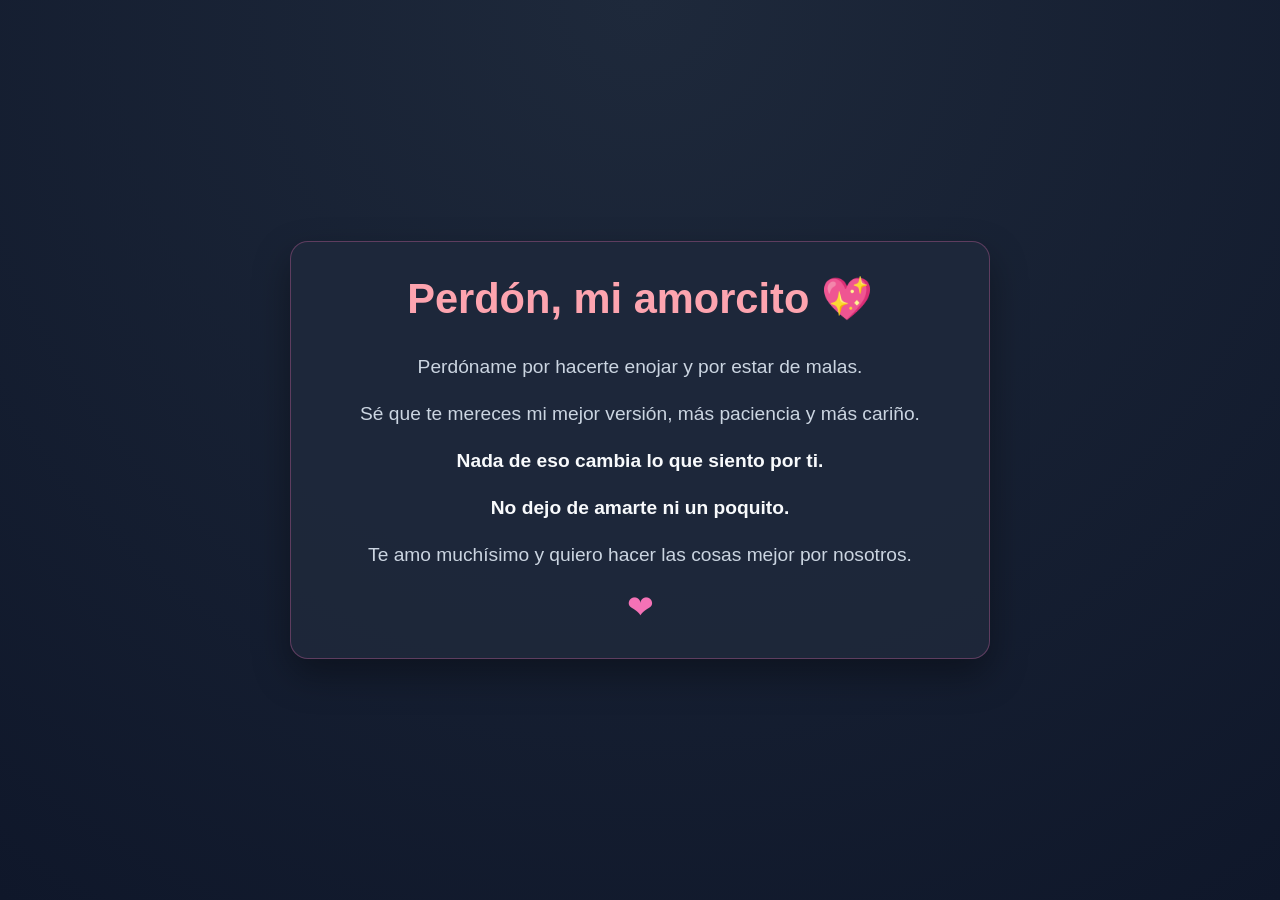
<file: docs/index.html>
<!DOCTYPE html>
<html lang="es">
<head>
    <meta charset="UTF-8" />
    <meta name="viewport" content="width=device-width, initial-scale=1.0" />
    <title>Perdón, mi amorcito</title>
    <style>
        :root {
            --bg: #0f172a;
            --card: #1e293b;
            --text: #f8fafc;
            --soft: #cbd5e1;
            --accent: #f472b6;
        }

        * {
            box-sizing: border-box;
        }

        body {
            margin: 0;
            min-height: 100vh;
            display: grid;
            place-items: center;
            padding: 1rem;
            font-family: Arial, Helvetica, sans-serif;
            background: radial-gradient(circle at top, #1e293b, var(--bg));
            color: var(--text);
        }

        .card {
            width: min(700px, 95vw);
            background: rgba(30, 41, 59, 0.9);
            border: 1px solid rgba(244, 114, 182, 0.3);
            border-radius: 18px;
            padding: 2rem 1.5rem;
            text-align: center;
            box-shadow: 0 16px 36px rgba(0, 0, 0, 0.35);
        }

        h1 {
            margin-top: 0;
            font-size: clamp(1.8rem, 4vw, 2.6rem);
            color: #fda4af;
        }

        p {
            margin: 0.9rem 0;
            font-size: clamp(1rem, 2.5vw, 1.2rem);
            line-height: 1.7;
            color: var(--soft);
        }

        .strong {
            color: var(--text);
            font-weight: 700;
        }

        .heart {
            margin-top: 1rem;
            font-size: 2rem;
            color: var(--accent);
        }
    </style>
</head>
<body>
    <main class="card">
        <h1>Perdón, mi amorcito 💖</h1>
        <p>Perdóname por hacerte enojar y por estar de malas.</p>
        <p>Sé que te mereces mi mejor versión, más paciencia y más cariño.</p>
        <p class="strong">Nada de eso cambia lo que siento por ti.</p>
        <p class="strong">No dejo de amarte ni un poquito.</p>
        <p>Te amo muchísimo y quiero hacer las cosas mejor por nosotros.</p>
        <div class="heart">❤</div>
    </main>
</body>
</html>
</file>
